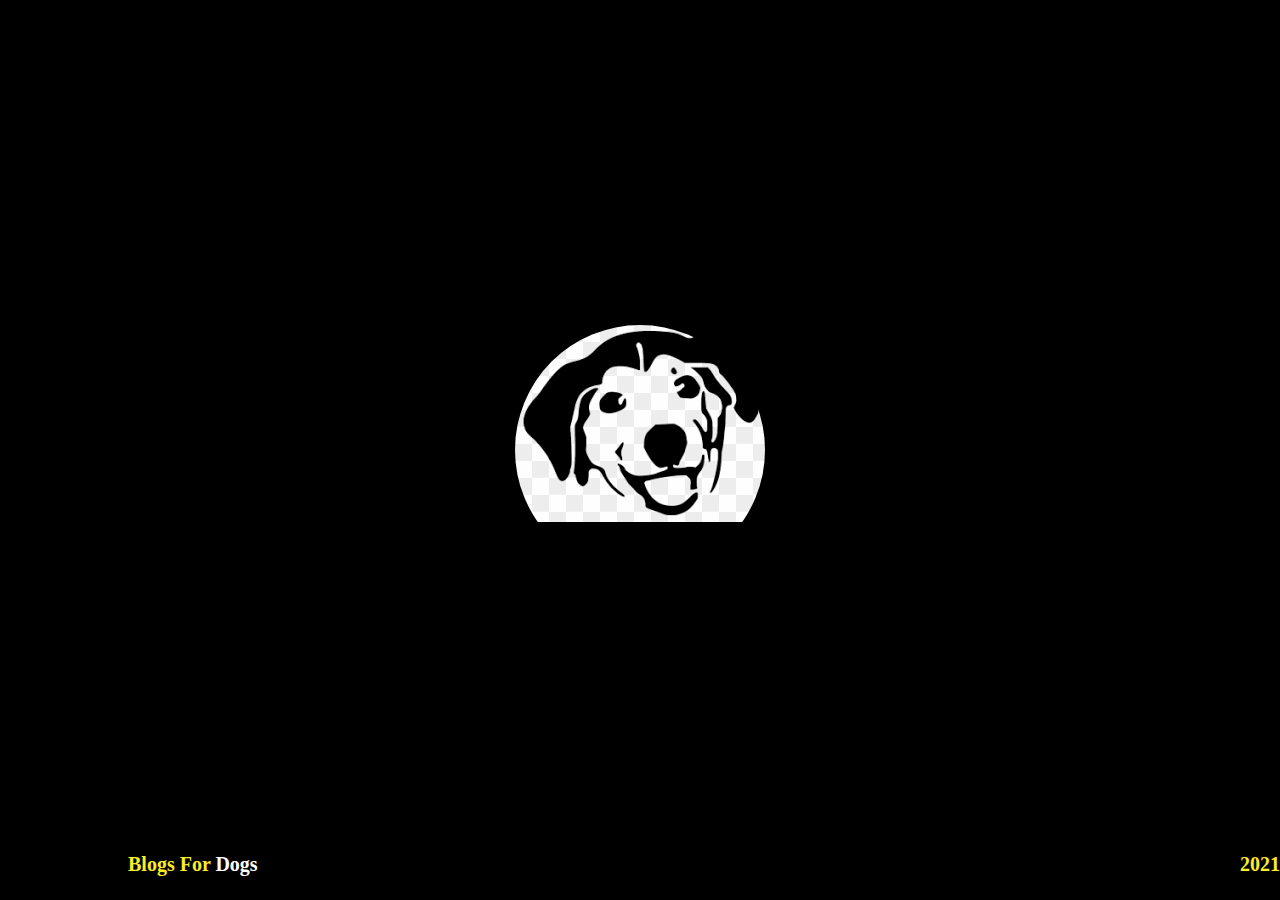
<file: index.html>
<!DOCTYPE html>
<html lang="en">

<head>
    <meta charset="UTF-8" />
    <meta http-equiv="X-UA-Compatible" content="IE=edge" />
    <meta name="viewport" content="width=device-width, initial-scale=1.0" />
    <link rel="stylesheet" href="user_login_styling/user_login_preloader.css" />
    <link rel="stylesheet" href="user_login_styling/User_login.css" />
    <link rel="stylesheet" href="https://cdnjs.cloudflare.com/ajax/libs/font-awesome/4.7.0/css/font-awesome.min.css" />
    <link rel="stylesheet" href="index-page-styling/nav-bar.css" />

    <title>User Login</title>
</head>

<body>
    <nav class="navbar">
        <h1>Blogs For <span>Dogs</span></h1>
    </nav>
    <!-- Preloader -->
    <div class="preloader">
        <div class="loader"></div>
    </div>
    <div class="content_background" id="content_backgroud">
        <!-- login form  -->
        <form method="GET" onsubmit="event.preventDefault(); login_user()">
            <div class="User-login-content">
                <h4>Username</h4>
                <input type="text" placeholder="Enter your username" name="username" id="username" required />
                <h4>Password</h4>
                <input type="password" class="password" id="password" placeholder="Enter your password" />
                <div class="g-recaptcha brochure__form__captcha" data-sitekey="6LdCcXgaAAAAADk-2pGwTm9lgfCbhN22jwab4a2N"></div>
                <button type="submit" class="Login-btn" id="login">
            Login<i class="fas fa-sign-in-alt"></i>
          </button>
                <button onclick="redirect();">Register</button>
                <button onclick="admin_login();">Admin</button>
            </div>
        </form>
    </div>
    <footer>
        <h1>Blogs For <span>Dogs</span></h1>
        <h1>2021</h1>
    </footer>
</body>

<script src="https://www.google.com/recaptcha/api.js"></script>
<script src="scripts/user-login.js"></script>
<script src="scripts/nav-bar.js"></script>

</html>

<!-- username:Jason
password:123456 -->
</file>
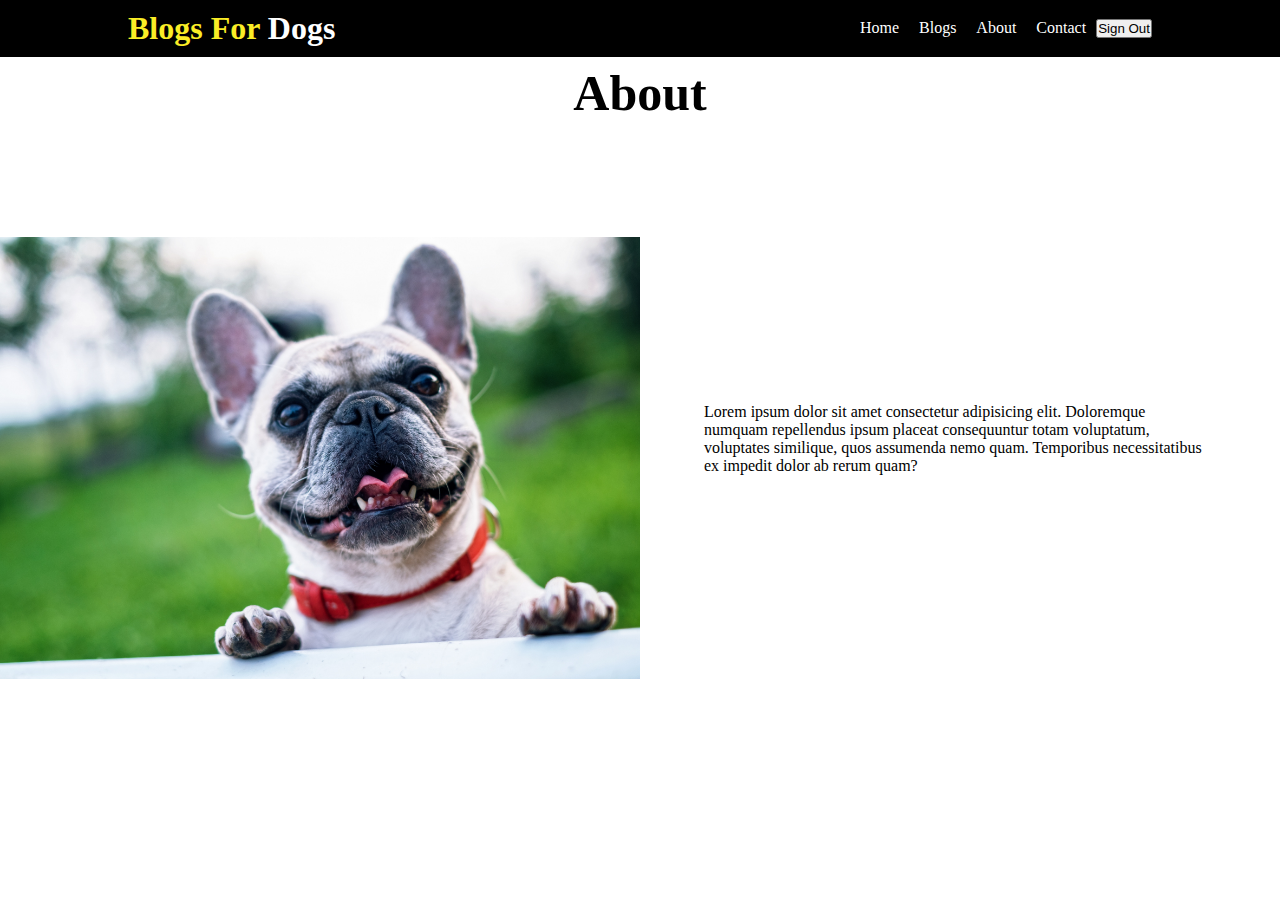
<file: about.html>
<!DOCTYPE html>
<html lang="en">
  <head>
    <meta charset="UTF-8" />
    <meta http-equiv="X-UA-Compatible" content="IE=edge" />
    <meta name="viewport" content="width=device-width, initial-scale=1.0" />
    <link rel="stylesheet" href="index-page-styling/nav-bar.css" />
    <link rel="stylesheet" href="about_page_styling/about.css" />
    <title>About</title>
  </head>
  <body>
    <!-- navgational bar -->
    <nav class="navbar">
      <h1>Blogs For <span>Dogs</span></h1>
      <ul class="nav-links" id="nav-links">
        <li class="nav-link" active="true">
          <a href="landing_page.html">Home</a>
        </li>
        <li class="nav-link" active="true" title="">
          <a href="view-blogs.html">Blogs</a>
        </li>
        <li class="nav-link"><a href="./about.html">About</a></li>
        <li class="nav-link"><a href="./contact.html">Contact</a></li>
        <li class="nav-link">
          <button onclick="sign_out();" class="sign_out_btn">Sign Out</button>
        </li>
      </ul>

      <button class="nav-btn">Menu</button>
    </nav>
    <div class="about-content">
      <h1>About</h1>
      <img src="images/pug-pic.jpg" />
      <p>
        Lorem ipsum dolor sit amet consectetur adipisicing elit. Doloremque
        numquam repellendus ipsum placeat consequuntur totam voluptatum,
        voluptates similique, quos assumenda nemo quam. Temporibus
        necessitatibus ex impedit dolor ab rerum quam?
      </p>
    </div>
  </body>
  <script src="scripts/nav-bar.js"></script>
</html>
</file>
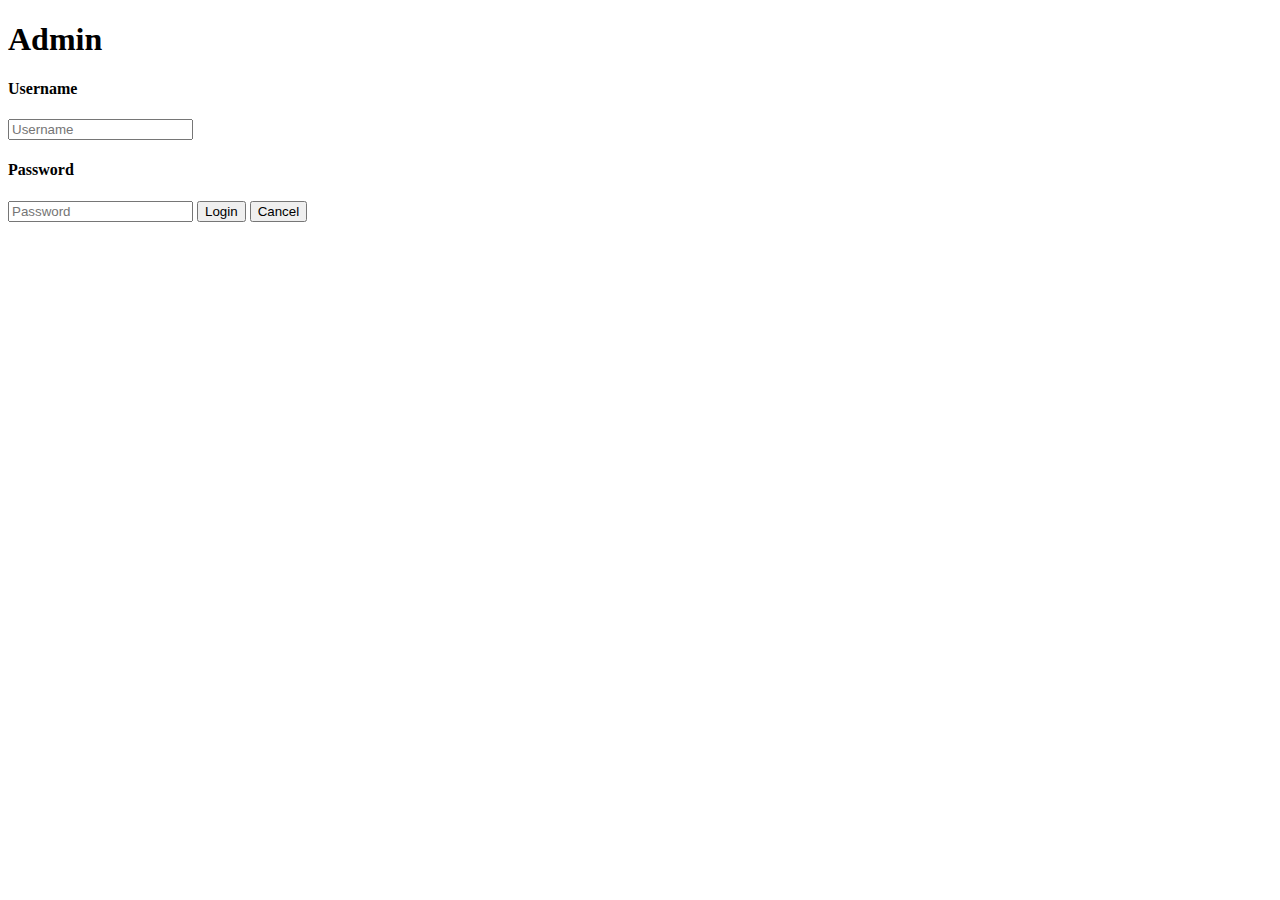
<file: admin_landing_page.html>
<!DOCTYPE html>
<html lang="en">
  <head>
    <meta charset="UTF-8" />
    <meta http-equiv="X-UA-Compatible" content="IE=edge" />
    <meta name="viewport" content="width=device-width, initial-scale=1.0" />
    <title>Document</title>
  </head>
  <body>
    <h1>Admin</h1>
    <form onsubmit="event.preventDefault(); admin_log()">
      <h4>Username</h4>
      <input
        type="text"
        name="username"
        placeholder="Username"
        autocomplete="on"
        required
      />
      <h4>Password</h4>
      <input type="text" name="password" placeholder="Password" required />
      <button type="submit">Login</button>
      <button type="button" onclick="cancel_login();">Cancel</button>
    </form>
  </body>
  <script src="./scripts/admin_login.js"></script>
</html>
</file>
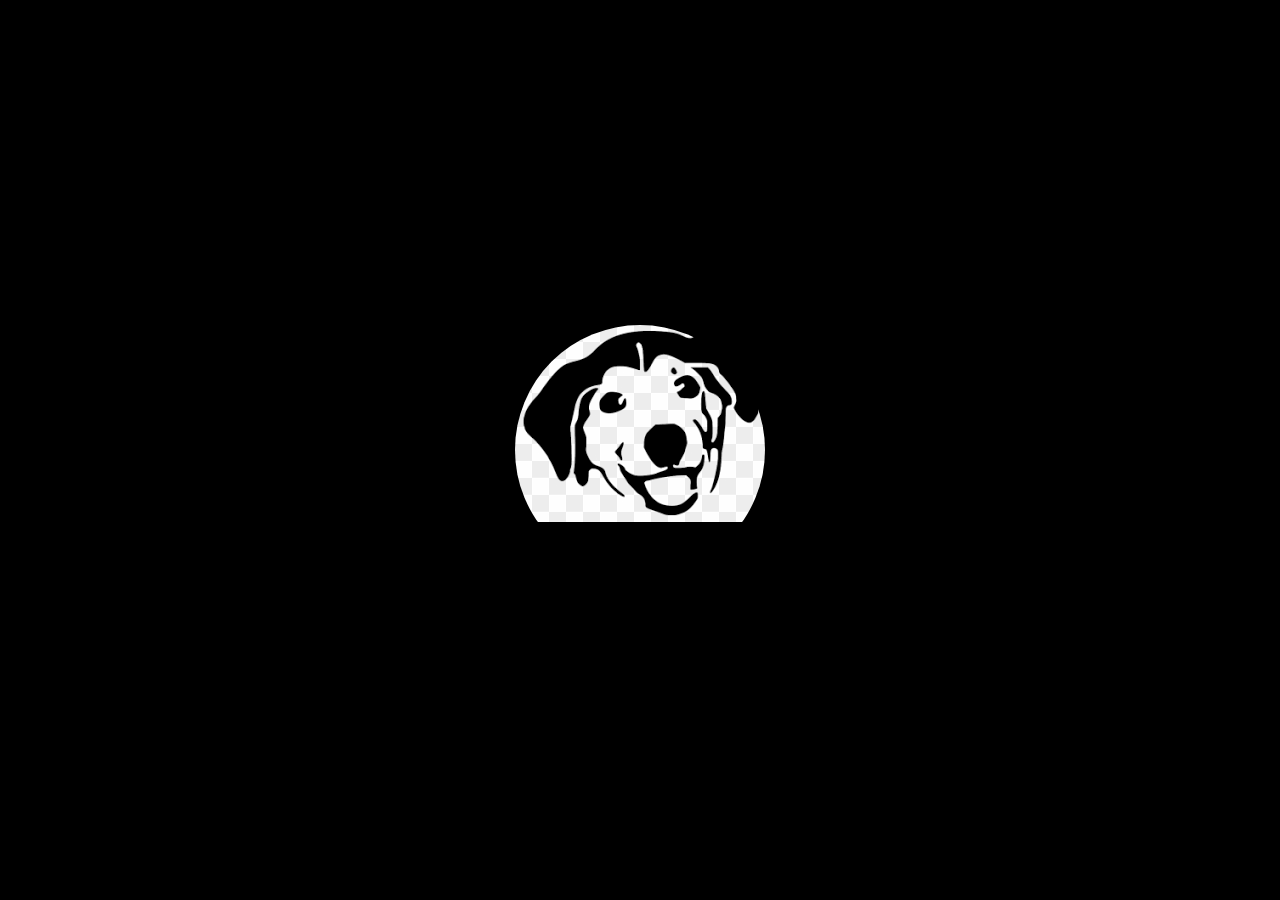
<file: contact.html>
<!DOCTYPE html>
<html lang="en">
  <head>
    <meta charset="UTF-8" />
    <meta http-equiv="X-UA-Compatible" content="IE=edge" />
    <meta name="viewport" content="width=device-width, initial-scale=1.0" />
    <link rel="stylesheet" href="contact_page_styling/contact.css" />
    <link rel="stylesheet" href="index-page-styling/nav-bar.css" />
    <link rel="stylesheet" href="user_login_styling/user_login_preloader.css" />
    <title>Contact Us</title>
  </head>
  <body>
    <!-- navigational bar  -->
    <nav class="navbar">
      <h1>Blogs For <span>Dogs</span></h1>
      <ul class="nav-links" id="nav-links">
        <li class="nav-link"><a href="index.html">Home</a></li>
        <li class="nav-link"><a href="view-blogs.html">Blogs</a></li>
        <li class="nav-link"><a href="create_blog.html">Create a Blog</a></li>
        <li class="nav-link"><a href="./about.html">About</a></li>
        <li class="nav-link">
          <a href="./contact.html" style="color: yellow">Contact</a>
        </li>
      </ul>
      <button class="nav-btn" onclick="nav_btn_function()">Menu</button>
    </nav>
    <!-- Preloader -->
    <div class="preloader">
      <div class="loader"></div>
    </div>
    <!-- contact form  -->
    <div class="contact_form">
      <h1>How can we help ?</h1>
      <p>Please submit any questions and feedback. Dont be afraid to say Hi!</p>
      <form method="post" action="https://formspree.io/f/xwkwaylb">
        <h4>User Name</h4>
        <input
          type="text"
          name="username"
          placeholder="Enter Your username"
          required
        />
        <h4>Email</h4>
        <input type="email" name="_replyto" placeholder="Email" required />
        <h4>Message</h4>
        <textarea name="message" placeholder="message" required></textarea>
        <button type="submit">Submit</button>
        <button type="button" onclick="return_pre()" ;>Cancel</button>
      </form>
    </div>
  </body>
  <!-- imported scripts -->
  <script src="scripts/nav-bar.js"></script>
  <script src="scripts/contact.js"></script>
</html>
</file>
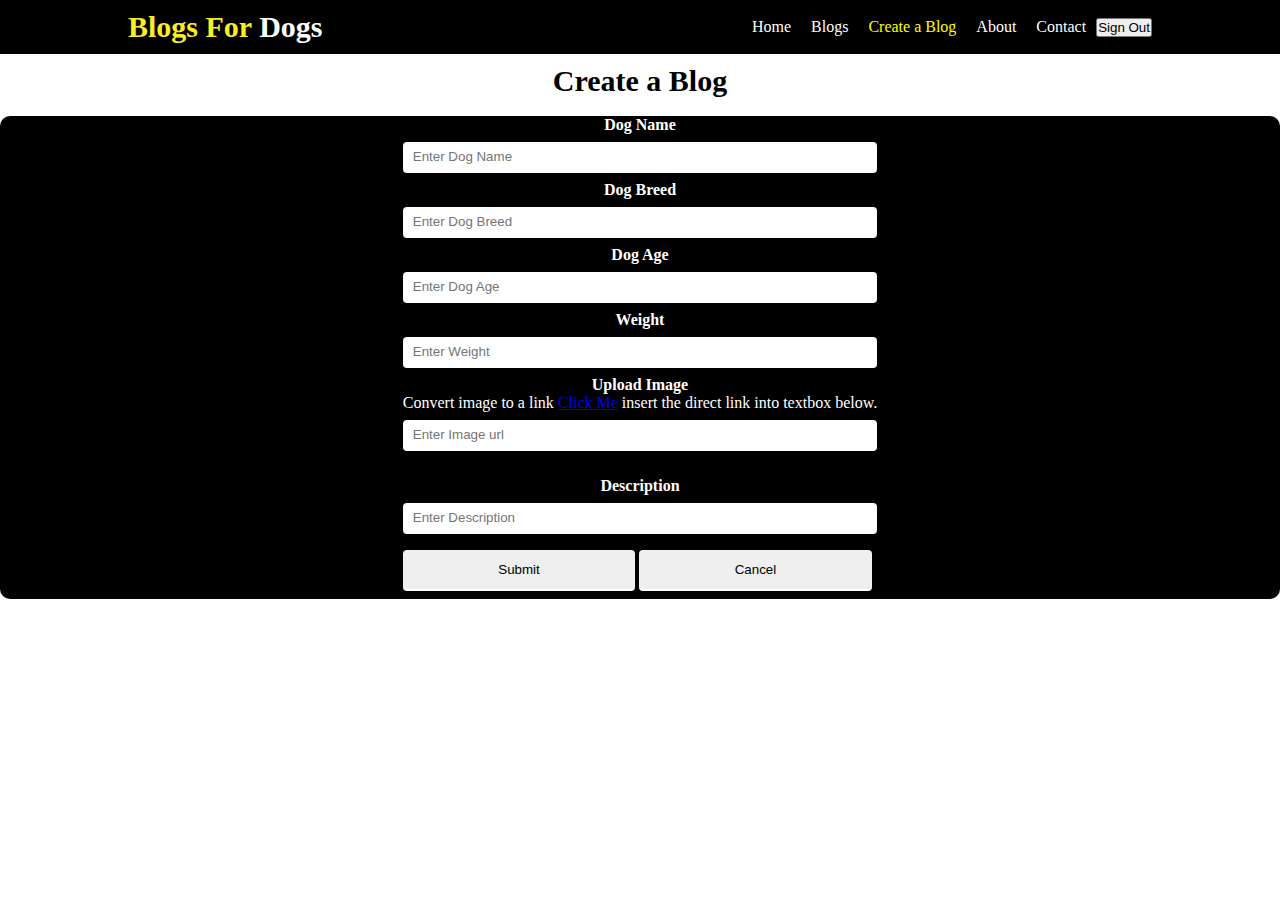
<file: create_blog.html>
<!DOCTYPE html>
<html lang="en">
  <head>
    <meta charset="UTF-8" />
    <meta http-equiv="X-UA-Compatible" content="IE=edge" />
    <meta name="viewport" content="width=device-width, initial-scale=1.0" />
    <link
      rel="stylesheet"
      href="create_blog_styling/create_a_blog_styling.css"
    />
    <link rel="stylesheet" href="index-page-styling/nav-bar.css" />
    <title>create_blog</title>
  </head>

  <body>
    <!-- nav bar content -->
    <nav class="navbar">
      <h1>Blogs For <span>Dogs</span></h1>
      <ul class="nav-links" id="nav-links">
        <li class="nav-link"><a href="index.html">Home</a></li>
        <li class="nav-link"><a href="view-blogs.html">Blogs</a></li>
        <li class="nav-link">
          <a href="create_blog.html" style="color: yellow">Create a Blog</a>
        </li>
        <li class="nav-link"><a href="./about.html">About</a></li>
        <li class="nav-link"><a href="./contact.html">Contact</a></li>
        <li class="nav-link">
          <button onclick="sign_out();" class="sign_out_btn" id="sign_out_btn">
            Sign Out
          </button>
        </li>
      </ul>
      <button class="nav-btn" onclick="nav_btn_function()">Menu</button>
    </nav>

    <div class="create_blog_page" id="create_blog_page">
      <h1>Create a Blog</h1>
      <p>Please fill out the form below to create a blog</p>
      <form
        onsubmit="event.preventDefault(); create_blogs()"
        id="create-a-blog"
        r
        class="create-a-blog"
      >
        <div class="blog-info" id="blog-info">
          <h4>Dog Name</h4>
          <input
            type="text"
            id="dogname"
            placeholder="Enter Dog Name"
            name="dogname"
            required
          />
          <!-- <h4>Username</h4>
          <input
            type="text"
            id="ownername"
            class="ownername"
            placeholder="Enter your username"
            name="ownername"
            required
          /> -->
          <h4>Dog Breed</h4>
          <input
            type="text"
            id="dogtype"
            placeholder="Enter Dog Breed"
            name="dogtype"
            required
          />
          <h4>Dog Age</h4>
          <input
            type="text"
            id="dogage"
            placeholder="Enter Dog Age"
            name="dogage"
            required
          />
          <h4>Weight</h4>
          <input
            type="text"
            id="weight"
            placeholder="Enter Weight"
            name="weight"
            required
          />
          <h4>Upload Image</h4>
          <p>
            Convert image to a link
            <a href="https://postimages.org/" target="_blank">Click Me</a>
            insert the direct link into textbox below.
          </p>
          <input
            type="text"
            id="imageurl"
            name="imageurl"
            placeholder="Enter Image url"
            required
          />
          <!-- <input
            type="file"
            accept="blog_images/*"
            id="imageurl"
            name="imageurl"
            required
          />  -->
          <img id="output" />
          <h4>Description</h4>
          <input
            type="text"
            id="description"
            placeholder="Enter Description"
            name="description"
            required
          />
          <button type="submit" class="add_blog_btn" id="add_blog_btn">
            Submit
          </button>
          <button
            type="button"
            onclick="redirect()"
            class="add_blog_btn"
            id="add_blog_btn"
          >
            Cancel
          </button>
        </div>
      </form>
    </div>
  </body>
  <script src="/scripts/create-blog.js"></script>
  <script src="/scripts/nav-bar.js"></script>
</html>
</file>
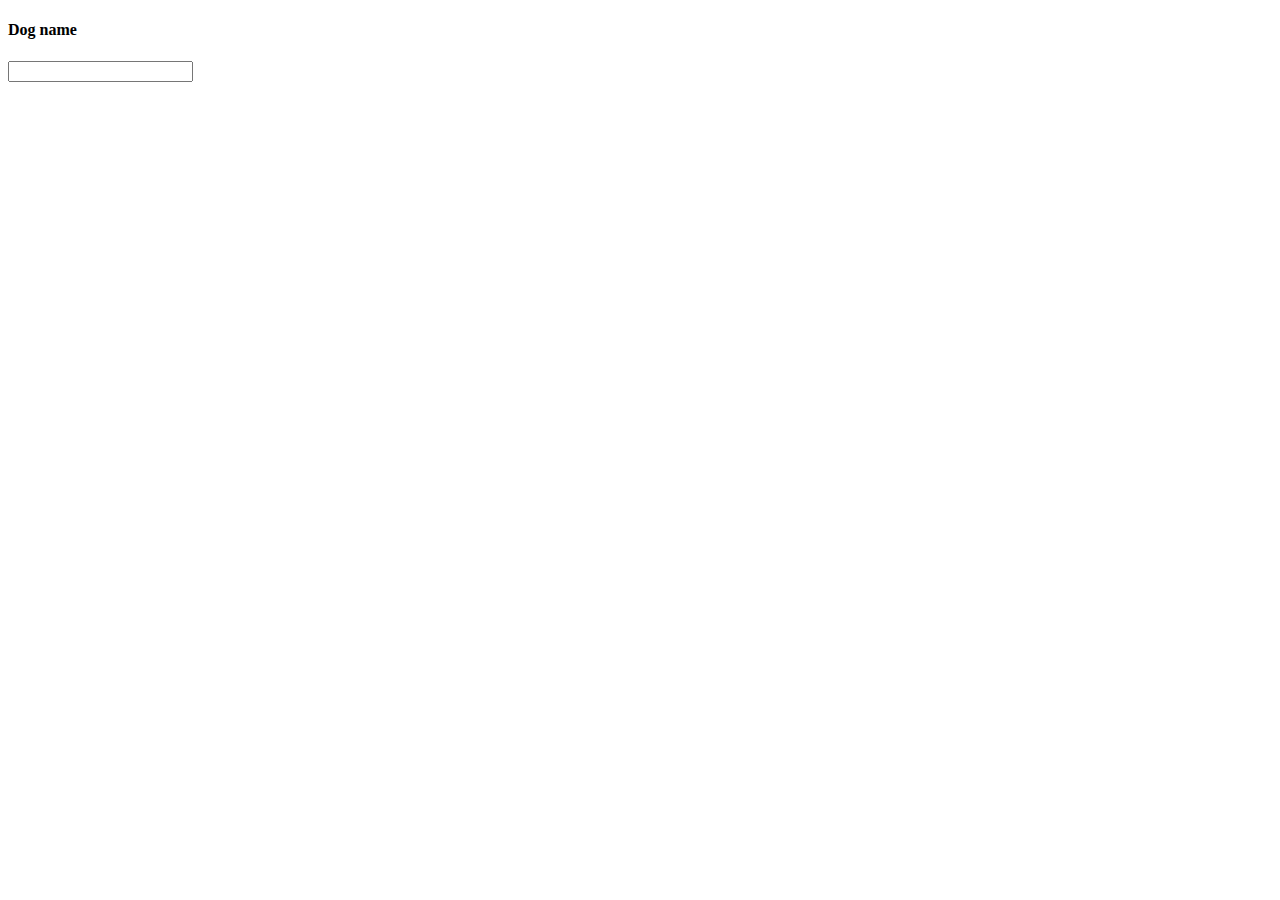
<file: delete_rec.html>
<!DOCTYPE html>
<html lang="en">
  <head>
    <meta charset="UTF-8" />
    <meta http-equiv="X-UA-Compatible" content="IE=edge" />
    <meta name="viewport" content="width=device-width, initial-scale=1.0" />
    <title>Delete Records</title>
    <form>
      <h4>Dog name</h4>
      <input type="number" id="record_delete_name" name="record_delete_name" />
    </form>
  </head>
  <body></body>
</html>
</file>
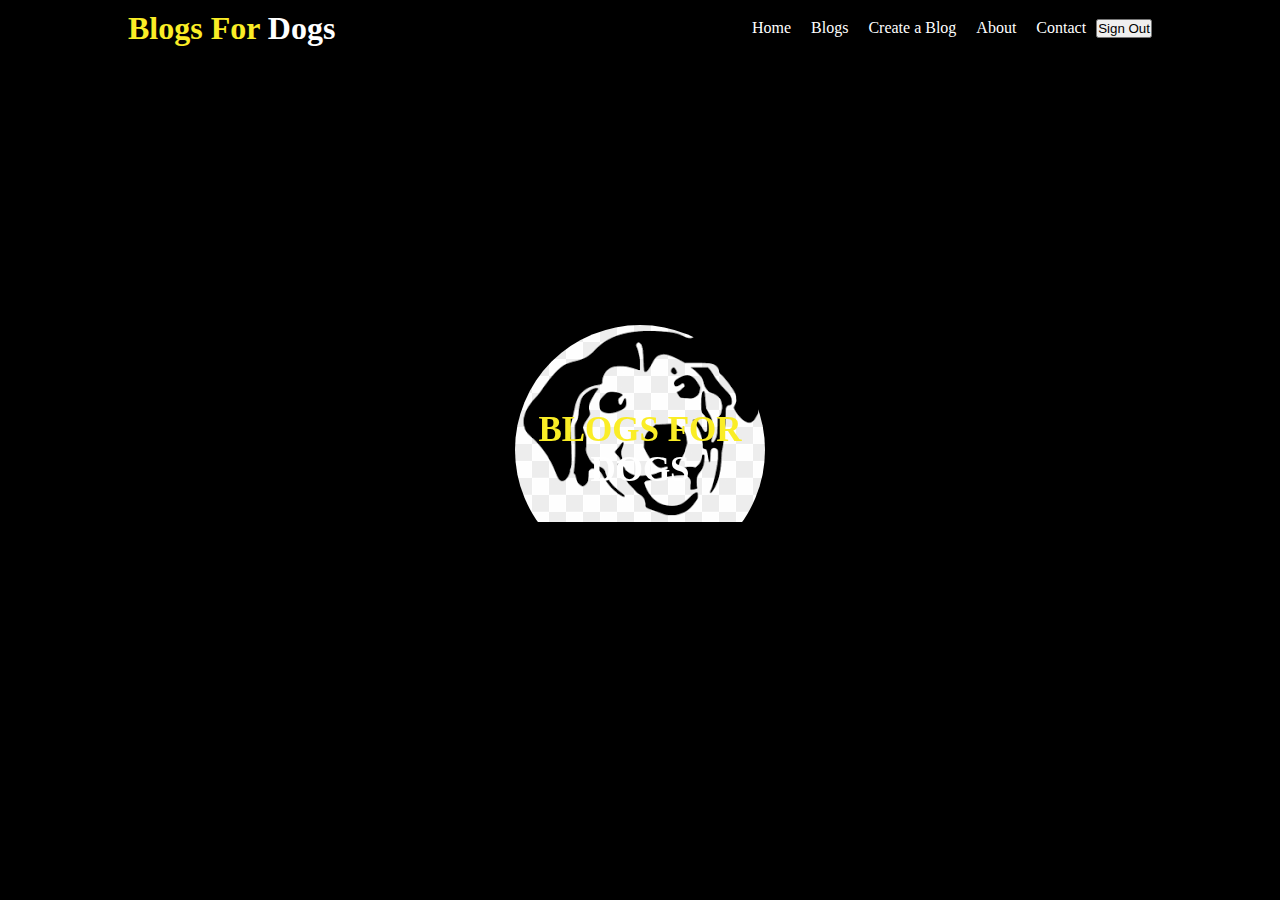
<file: landing_page.html>
<!DOCTYPE html>
<html lang="en">
  <head>
    <meta content="text/html;charset=utf-8" http-equiv="Content-Type" />
    <meta content="utf-8" http-equiv="encoding" />
    <meta name="viewport" content="width=device-width, initial-scale=1.0" />
    <link rel="stylesheet" href="see_more_styling/see-more.css" />
    <link rel="stylesheet" href="index-page-styling/nav-bar.css" />
    <link rel="stylesheet" href="index-page-styling/middle-content.css" />
    <link rel="stylesheet" href="user_login_styling/user_login_preloader.css" />

    <title>Index</title>
  </head>
  <body>
     <!-- Preloader -->
     <div class="preloader">
      <div class="loader"></div>
    </div>
    <div class="content_background" id="content_backgroud">
    <!-- nav bar content -->
    <nav class="navbar">
      <h1>Blogs For <span>Dogs</span></h1>
      <ul class="nav-links" id="nav-links">
        <li class="nav-link"><a href="index.html">Home</a></li>
        <li class="nav-link"><a href="view-blogs.html">Blogs</a></li>
        <li class="nav-link"><a href="create_blog.html">Create a Blog</a></li>
        <li class="nav-link"><a href="./about.html">About</a></li>
        <li class="nav-link"><a href="./contact.html">Contact</a></li>
        <li class="nav-link">
          <button onclick="sign_out();" class="sign_out_btn" id="sign_out_btn">
            Sign Out
          </button>
        </li>
      </ul>
      <button class="nav-btn" onclick="nav_btn_function()">Menu</button>
    </nav>

    <!-- main image content -->
    <div class="middle-content" id="middle-content">
      <h1>BLOGS FOR <span>DOGS</span></h1>
      <!-- <a href="#blogs-page">See More</a> -->
    </div>
    <!-- <section class="blogs" id="blogs-page">
      <div class="blogs-content">
        <img class="content-image" src="images/pug-pic.jpg" />
        <p>
          Lorem ipsum dolor sit amet consectetur adipisicing elit. Vitae
          inventore magni eligendi voluptate magnam dolores nam unde officia
          minus cupiditate nihil architecto minima, labore repellendus
          perferendis id illo provident accusantium.
        </p>
      </div>
    </section> -->
  </body>
  <script src="../scripts/nav-bar.js"></script>
  <script src="/scripts/sign_out.js"></script>
</html>
</file>
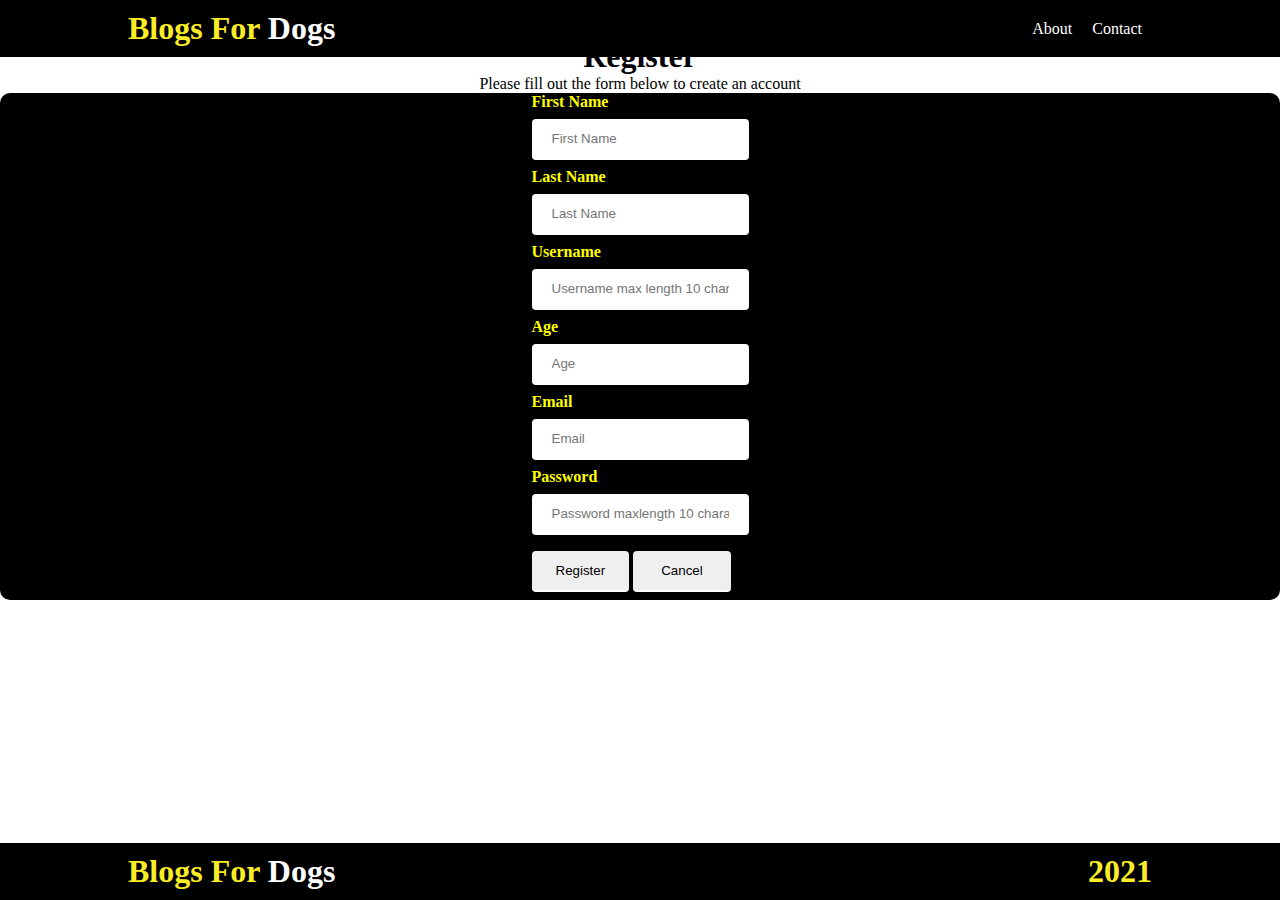
<file: register.html>
<!DOCTYPE html>
<html lang="en">
  <head>
    <meta charset="UTF-8" />
    <meta http-equiv="X-UA-Compatible" content="IE=edge" />
    <meta name="viewport" content="width=device-width, initial-scale=1.0" />
    <link rel="stylesheet" href="register styling/register.css" />
    <link rel="stylesheet" href="index-page-styling/nav-bar.css" />

    <title>Register</title>
  </head>
  <body>
    <!-- navigational bar  -->
    <nav class="navbar">
      <h1>Blogs For <span>Dogs</span></h1>
      <ul class="nav-links" id="nav-links">
        <li class="nav-link"><a href="./about.html">About</a></li>
        <li class="nav-link"><a href="./contact.html">Contact</a></li>
      </ul>
      <button class="nav-btn">Menu</button>
    </nav>
    <!-- Register form -->
    <div class="register-content" id="register-content">
      <h1>Register</h1>
      <p>Please fill out the form below to create an account</p>  
    </div>
    <div class="register" id="register">
      <form onsubmit="event.preventDefault(); create_user()" class="login-form" id="login-form">
        
        <div class="information" id="information">
          <h4>First Name</h4>
          <input type="text" placeholder="First Name" name="Firstname" id="firstname" required>
          <h4>Last Name</h4>
          <input type="text" placeholder="Last Name" name="Lastname" id="lastname" required>
          <h4>Username</h4>
          <input type="text" placeholder="Username max length 10 characters" name="Username" id="username" maxlength="10"  required>
          <h4>Age</h4>
          <input type="number" placeholder="Age" name="age" id="age" maxlength="3" required>
          <h4>Email</h4>
          <input type="text" placeholder="Email" name="email" id="Email" required>
          <h4>Password</h4>
          <input type="password" placeholder="Password maxlength 10 characters" name="Password" maxlength="10" id="Password" required>
          <div class="g-recaptcha brochure__form__captcha" data-sitekey="6LdCcXgaAAAAADk-2pGwTm9lgfCbhN22jwab4a2N"></div>
          <button type="submit" class="register_btn" id="register">Register</button>
          <button type="button" onclick="cancel_register();">Cancel</button>
        </div>
           
        </div>
      </form>
    </div>
    <!-- footer  -->
    <footer>
      <h1>Blogs For <span>Dogs</span></h1>
      <h1>2021</h1>
    </footer>
    <!-- imported scripts -->
    <script src="scripts/register.js"></script>
    <script src="https://www.google.com/recaptcha/api.js"></script>
  </body>
  
</html>
</file>
<file: user_login_styling/user_login_preloader.css>
.preloader {
  position: fixed;
  top: 0;
  bottom: 0;
  left: 0;
  right: 0;
  height: 100vh;
  background-color: black;
  animation: disappear 3s linear forwards;
  display: flex;
  justify-content: center;
  align-items: center;
  /* background-image: url(../images/pug-pic.jpg); */
}

@keyframes disappear {
  0%,
  90% {
    opacity: 1;
    z-index: 100;
  }
  100% {
    opacity: 0;
    z-index: -1;
  }
}

/* Spinner */
.loader {
  /* border: 16px solid yellow;
  border-top: 16px solid white;
  border-radius: 50%; */
  width: 250px;
  height: 250px;
  object-fit: contain;
  background-image: url(../images/yu.png);
  background-repeat: no-repeat;
  border-radius: 50%;
  background-color: transparent;
  animation: spin 2s linear infinite;
}

@keyframes spin {
  0% {
    transform: rotate(0deg);
  }
  100% {
    transform: rotate(360deg);
  }
}
</file>
<file: user_login_styling/User_login.css>
body {
    background-color: white;
}

.content_background {
    background-color: black;
    left: 25%;
    height: 100%;
    border-radius: 10px 10px 10px 10px;
    margin-left: 33%;
    margin-right: 33%;
    margin-top: 11%;
}

form {
    display: flex;
    align-content: center;
    align-items: center;
    justify-content: center;
}

.User-login-content h4 {
    text-align: center;
}

input {
    width: 100%;
    padding: 12px 20px;
    margin: 8px 0;
    box-sizing: border-box;
    border: none;
    border-bottom: 2px solid white;
    border-radius: 4px;
}

button {
    width: 100%;
    padding: 12px 20px;
    margin: 8px 0;
    box-sizing: border-box;
    border: none;
    border-bottom: 2px solid white;
    border-radius: 4px;
    cursor: pointer;
}

button:hover {
    background-color: black;
    color: white;
    transition: 0.3s all ease;
}

a {
    width: 100%;
    color: black;
    text-align: center;
}

a:hover {
    color: white;
}

h4 {
    font-size: 30px;
    color: yellow;
    margin: 10px;
}

footer {
    display: flex;
    justify-content: space-between;
    align-items: center;
    background-color: black;
    padding: 10px 10%;
    position: fixed;
    width: 100vw;
    bottom: 0%;
}

footer h1 {
    margin-left: 10%;
    color: #faed26;
}

footer h1 span {
    color: white;
}

@media only screen and (max-width: 2000px) {
    .content_background {
        background-color: black;
        left: 25%;
        height: 100%;
        border-radius: 10px 10px 10px 10px;
        margin-left: 24%;
        margin-right: 24%;
        margin-top: 11%;
    }
    .button {
        background-color: yellow;
        color: black;
    }
    footer {
        padding: 0px 0%;
        font-size: 10px;
    }
}

@media only screen and (max-width: 1500px) {
    .content_background {
        background-color: black;
        left: 25%;
        height: 100%;
        border-radius: 10px 10px 10px 10px;
        margin-left: 24%;
        margin-right: 24%;
        margin-top: 5.5%;
    }
    .button {
        background-color: yellow;
        color: black;
    }
    footer {
        padding: 0px 0%;
        height: 8%;
        font-size: 10px;
    }
}

@media only screen and (max-width: 900px) {
    .content_background {
        background-color: black;
        left: 25%;
        height: 100%;
        border-radius: 10px 10px 10px 10px;
        margin-left: 24%;
        margin-right: 24%;
        margin-top: 15%;
    }
    .button {
        background-color: yellow;
        color: black;
    }
    footer {
        padding: 0px 0%;
        font-size: 10px;
    }
}

@media only screen and (max-width: 600px) {
    .content_background {
        background-color: black;
        left: 25%;
        height: 100%;
        border-radius: 10px 10px 10px 10px;
        margin-left: 0%;
        margin-right: 7%;
        margin-top: 24%;
    }
    button {
        background-color: yellow;
        color: black;
    }
    footer {
        padding: 0px 0%;
        font-size: 10px;
    }
}
</file>
<file: index-page-styling/nav-bar.css>
* {
  margin: 0;
  padding: 0;
  box-sizing: border-box;
}

html {
  scroll-behavior: smooth;
}

.navbar {
  display: flex;
  justify-content: space-between;
  align-items: center;
  background-color: black;
  padding: 10px 10%;
  position: fixed;
  top: 0;
  width: 100vw;
}
.navbar h1 {
  color: #faed26;
}
.navbar h1 span {
  color: white;
}
.nav-links {
  display: flex;
  list-style-type: none;
}

.nav-link a {
  text-decoration: none;
  color: white;
  padding: 10px;
}
.nav-link:hover a {
  color: #faed26;
}
.nav-btn {
  display: none;
}

@media screen and (max-width: 900px) {
  .nav-btn {
    display: block;
  }
  .nav-links {
    width: 0px;
    overflow: hidden;
    position: fixed;
    top: 40px;
    background: black;
    left: 0;
    justify-content: center;
    height: 40px;
    align-items: center;
  }
  .nav-btn {
    display: true;
  }
}
</file>
<file: about_page_styling/about.css>
/* about content  */
.about-content {
  display: grid;
  grid-template-columns: 1fr 1fr;
  grid-template-rows: 1fr 1fr;
  grid-template-areas:
    "heading heading"
    "img content";
}
/* h1  */
.about-content h1 {
  grid-area: heading;
  text-align: center;
  margin-top: 5%;
  font-size: 50px;
}
/* image */
.about-content img {
  grid-area: img;
  width: 50vw;
  object-fit: cover;
  /* height: 100%; */
  margin: 0 auto;
  margin-top: 0px;
  margin-top: -16%;
}
.about-content p {
  grid-area: content;
  padding: 10%;
  min-width: 300px;
  width: 49vw;
}
</file>
<file: contact_page_styling/contact.css>
.contact_form {
  background-color: black;
  left: 25%;
  height: 100%;
  border-radius: 10px 10px 10px 10px;
  margin-left: 33%;
  margin-right: 33%;
  margin-top: 11%;
}
h1 {
  text-align: center;
  color: white;
}
p {
  text-align: center;
  color: yellow;
}
h4 {
  text-align: center;
  color: white;
}
input {
  width: 100%;
  padding: 12px 20px;
  margin: 8px 0;
  box-sizing: border-box;
  border: none;
  border-bottom: 2px solid white;
  border-radius: 4px;
}
textarea {
  width: 100%;
  height: 50%;
  padding: 12px 20px;
  margin: 8px 0;
  box-sizing: border-box;
  border: none;
  border-bottom: 2px solid white;
  border-radius: 4px;
}
button {
  width: 49%;
  padding: 12px 20px;
  margin: 8px 0;
  box-sizing: border-box;
  border: none;
  border-bottom: 2px solid white;
  border-radius: 4px;
}
</file>
<file: create_blog_styling/create_a_blog_styling.css>
.create_blog_page {
    margin-top: 5%;
}

h1 {
    text-align: center;
    font-size: 30px;
}

p {
    text-align: center;
}

h4 {
    color: white;
    text-align: center;
}

.create_blog_page p {
    color: white;
}

input {
    width: 100%;
    border-radius: 4px;
    padding: 7px 10px;
    margin: 8px 0;
    box-sizing: border-box;
    border: none;
    border-bottom: 2px solid white;
}

form {
    display: flex;
    flex-wrap: wrap;
    justify-content: center;
    align-content: center;
    background-color: black;
    border-radius: 10px 10px 10px 10px;
}

.add_blog_btn {
    width: 49%;
    padding: 12px 20px;
    margin: 8px 0;
    box-sizing: border-box;
    border: none;
    border-bottom: 2px solid white;
    border-radius: 4px;
}
</file>
<file: see_more_styling/see-more.css>
* {
  margin: 0;
  padding: 0;
  box-sizing: border-box;
}

.blogs-content {
  display: flex;
  align-items: center;
  justify-content: center;
  flex-wrap: wrap;
}

.blogs-content p {
  padding: 10%;
  min-width: 300px;
  width: 49vw;
}

.content-image {
  width: 50vw;
  object-fit: cover;
  height: 100%;
}
</file>
<file: index-page-styling/middle-content.css>
#middle-content {
  display: flex;
  flex-direction: column;
  justify-content: center;
  align-items: center;
  background-image: linear-gradient(rgba(0, 0, 0, 0.6), rgba(0, 0, 0, 0.6)),
    url("../images/main-img.jpeg");
  background-size: cover;
  background-position: center;
  /* filter: blur(5px); */
  height: 100vh;
}
.middle-content h1 {
  color: #faed26;
  grid-area: mid-content;
  display: flex;
  flex-direction: column;
  justify-content: center;
  align-items: center;
  z-index: 0;
  font-size: 35px;
}
.middle-content h1 span {
  color: white;
}
.middle-content a {
  grid-area: mid-content;
  display: flex;
  flex-direction: column;
  justify-content: center;
  align-items: center;
  z-index: 0;
  font-size: 25px;
  margin-top: 100px;
  text-decoration: none;
}
.middle-content img {
  grid-area: mid-content;
  height: 680px;
  width: 1460px;
}

@media screen and (max-width: 900px) {
  #middle-content {
    display: grid;
    grid-template-columns: 1fr;
    grid-template-rows: 1fr;
    grid-template-areas: "mid-content";
  }
  .middle-content img {
    height: 340px;
    width: 730px;
  }
}
</file>
<file: register styling/register.css>
.register-content {
    margin-top: 3%;
}

h1,
p {
    text-align: center;
}

form {
    display: flex;
    flex-wrap: wrap;
    justify-content: center;
    align-content: center;
    background-color: black;
    border-radius: 10px 10px 10px 10px;
}

h4 {
    color: yellow;
    text-align: left;
}

input {
    width: 100%;
    border-radius: 4px;
    padding: 12px 20px;
    margin: 8px 0;
    box-sizing: border-box;
    border: none;
    border-bottom: 2px solid white;
}

button {
    width: 45%;
    padding: 12px 20px;
    margin: 8px 0;
    box-sizing: border-box;
    border: none;
    border-bottom: 2px solid white;
    border-radius: 4px;
}

button:hover {
    background-color: black;
    color: white;
    transition: 0.3s all ease;
}

footer {
    display: flex;
    justify-content: space-between;
    align-items: center;
    background-color: black;
    padding: 10px 10%;
    position: fixed;
    width: 100vw;
    bottom: 0%;
}

footer h1 {
    color: #faed26;
}

footer h1 span {
    color: white;
}

@media only screen and (max-width: 900px) {
    input {
        padding: 0px;
        margin: 0px;
    }
    .register-content {
        margin-top: 85px;
    }
    form {
        margin-top: 0px;
    }
    button {
        color: black;
        background-color: yellow;
    }
    footer {
        padding: 0px 0%;
        font-size: 10px;
    }
}
</file>
